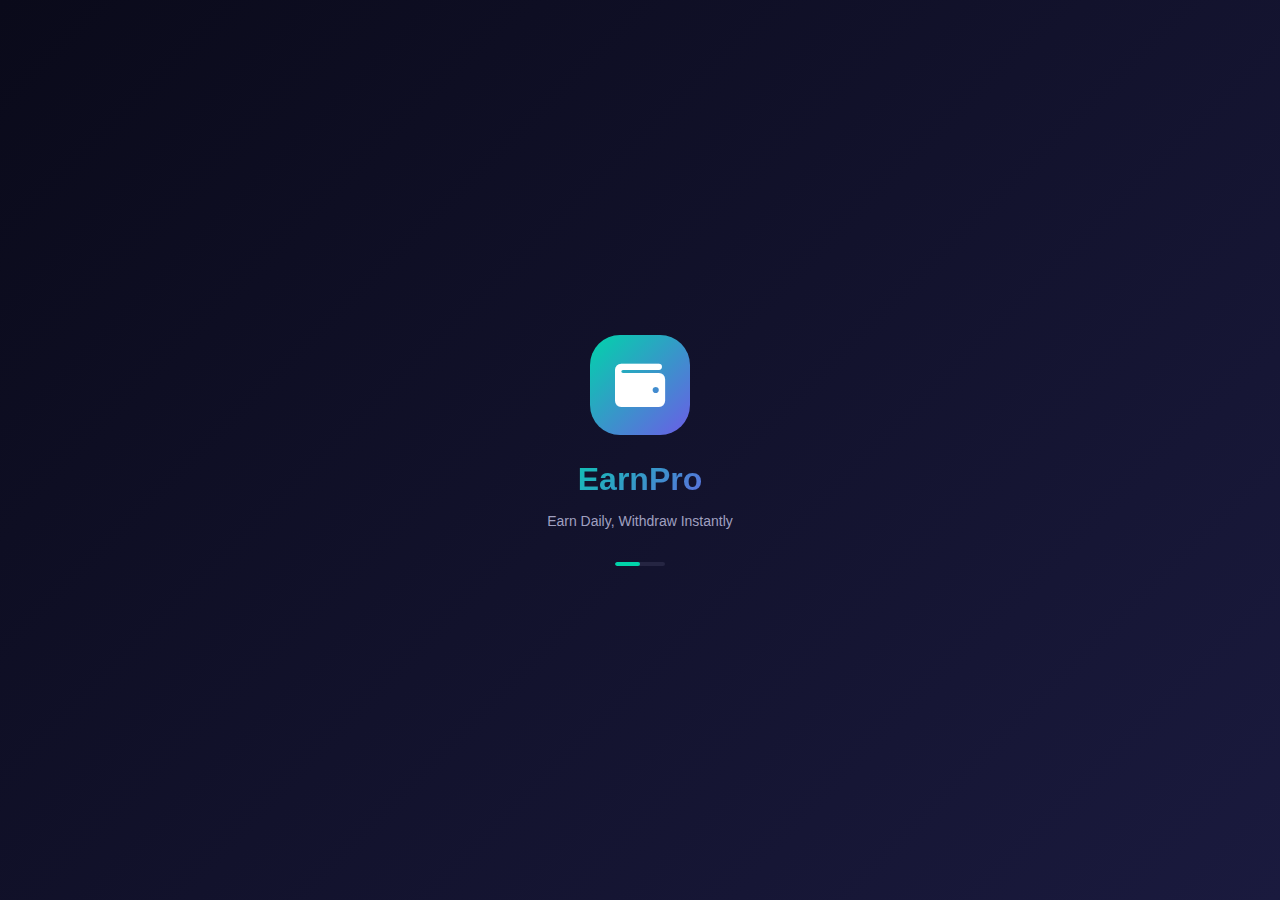
<file: index.html>
<!DOCTYPE html>
<html lang="hi">
<head>
    <meta charset="UTF-8">
    <meta name="viewport" content="width=device-width, initial-scale=1.0, maximum-scale=1.0, user-scalable=no">
    <title>EarnPro - Daily Earning App</title>
    <link rel="stylesheet" href="styles.css">
    <link href="https://cdnjs.cloudflare.com/ajax/libs/font-awesome/6.4.0/css/all.min.css" rel="stylesheet">
    <link rel="manifest" href="manifest.json">
    <meta name="theme-color" content="#1a1a2e">
    <meta name="description" content="EarnPro - Complete earning platform with tasks, surveys, referrals and instant payouts">
</head>
<body>
    <!-- Splash Screen -->
    <div id="splash-screen" class="splash-screen">
        <div class="splash-content">
            <div class="splash-logo">
                <i class="fas fa-wallet"></i>
            </div>
            <h1 class="splash-title">EarnPro</h1>
            <p class="splash-tagline">Earn Daily, Withdraw Instantly</p>
            <div class="splash-loader"></div>
        </div>
    </div>

    <!-- Auth Screen -->
    <div id="auth-screen" class="screen" style="display: none;">
        <div class="auth-container">
            <div class="auth-header">
                <div class="auth-logo">
                    <i class="fas fa-wallet"></i>
                </div>
                <h1>EarnPro</h1>
                <p>Welcome! Start earning today</p>
            </div>

            <!-- Login Form -->
            <div id="login-form" class="auth-form">
                <h2>Login</h2>
                <div class="input-group">
                    <i class="fas fa-phone"></i>
                    <input type="tel" id="login-phone" placeholder="Mobile Number" maxlength="10">
                </div>
                <div class="input-group">
                    <i class="fas fa-lock"></i>
                    <input type="password" id="login-password" placeholder="Password">
                </div>
                <button class="btn-primary" onclick="handleLogin()">
                    <i class="fas fa-sign-in-alt"></i> Login
                </button>
                <p class="auth-switch">New user? <span onclick="showSignup()">Create Account</span></p>
                <p class="forgot-password" onclick="showForgotPassword()">Forgot Password?</p>
            </div>

            <!-- Signup Form -->
            <div id="signup-form" class="auth-form" style="display: none;">
                <h2>Create Account</h2>
                <div class="input-group">
                    <i class="fas fa-user"></i>
                    <input type="text" id="signup-name" placeholder="Full Name">
                </div>
                <div class="input-group">
                    <i class="fas fa-phone"></i>
                    <input type="tel" id="signup-phone" placeholder="Mobile Number" maxlength="10">
                </div>
                <div class="input-group">
                    <i class="fas fa-envelope"></i>
                    <input type="email" id="signup-email" placeholder="Email Address">
                </div>
                <div class="input-group">
                    <i class="fas fa-lock"></i>
                    <input type="password" id="signup-password" placeholder="Create Password">
                </div>
                <div class="input-group">
                    <i class="fas fa-gift"></i>
                    <input type="text" id="referral-code" placeholder="Referral Code (Optional)">
                </div>
                <button class="btn-primary" onclick="handleSignup()">
                    <i class="fas fa-user-plus"></i> Create Account
                </button>
                <p class="auth-switch">Already have account? <span onclick="showLogin()">Login</span></p>
            </div>

            <!-- OTP Verification -->
            <div id="otp-form" class="auth-form" style="display: none;">
                <h2>Verify OTP</h2>
                <p class="otp-info">OTP sent to <span id="otp-phone"></span></p>
                <div class="otp-inputs">
                    <input type="tel" maxlength="1" class="otp-box" onkeyup="moveToNext(this, 1)">
                    <input type="tel" maxlength="1" class="otp-box" onkeyup="moveToNext(this, 2)">
                    <input type="tel" maxlength="1" class="otp-box" onkeyup="moveToNext(this, 3)">
                    <input type="tel" maxlength="1" class="otp-box" onkeyup="moveToNext(this, 4)">
                    <input type="tel" maxlength="1" class="otp-box" onkeyup="moveToNext(this, 5)">
                    <input type="tel" maxlength="1" class="otp-box" onkeyup="moveToNext(this, 6)">
                </div>
                <button class="btn-primary" onclick="verifyOTP()">
                    <i class="fas fa-check-circle"></i> Verify
                </button>
                <p class="resend-otp">Didn't receive? <span id="resend-timer">Resend in 30s</span></p>
            </div>
        </div>
    </div>

    <!-- Main App -->
    <div id="main-app" class="screen" style="display: none;">
        <!-- Top Header -->
        <header class="app-header">
            <div class="header-left">
                <div class="user-avatar" onclick="showProfile()">
                    <i class="fas fa-user"></i>
                </div>
                <div class="user-info">
                    <span class="greeting">Namaste!</span>
                    <span class="user-name" id="header-username">User</span>
                </div>
            </div>
            <div class="header-right">
                <div class="notification-btn" onclick="showNotifications()">
                    <i class="fas fa-bell"></i>
                    <span class="notif-badge" id="notif-count">3</span>
                </div>
                <div class="language-btn" onclick="showLanguageModal()">
                    <i class="fas fa-globe"></i>
                </div>
            </div>
        </header>

        <!-- Wallet Card -->
        <div class="wallet-card">
            <div class="wallet-header">
                <span class="wallet-label">Total Earnings</span>
                <i class="fas fa-eye" id="balance-toggle" onclick="toggleBalance()"></i>
            </div>
            <div class="wallet-balance">
                <span class="currency">₹</span>
                <span class="amount" id="total-balance">0.00</span>
            </div>
            <div class="wallet-stats">
                <div class="stat-item">
                    <span class="stat-value" id="today-earning">₹0</span>
                    <span class="stat-label">Today</span>
                </div>
                <div class="stat-item">
                    <span class="stat-value" id="pending-amount">₹0</span>
                    <span class="stat-label">Pending</span>
                </div>
                <div class="stat-item">
                    <span class="stat-value" id="withdrawn-amount">₹0</span>
                    <span class="stat-label">Withdrawn</span>
                </div>
            </div>
            <div class="wallet-actions">
                <button class="wallet-btn withdraw" onclick="showWithdraw()">
                    <i class="fas fa-arrow-up"></i> Withdraw
                </button>
                <button class="wallet-btn history" onclick="showHistory()">
                    <i class="fas fa-history"></i> History
                </button>
            </div>
        </div>

        <!-- Daily Bonus Section -->
        <div class="daily-bonus-card" onclick="claimDailyBonus()">
            <div class="bonus-icon">
                <i class="fas fa-gift"></i>
            </div>
            <div class="bonus-info">
                <span class="bonus-title">Daily Bonus</span>
                <span class="bonus-desc">Claim your daily reward!</span>
            </div>
            <div class="bonus-amount">
                <span id="daily-bonus-amount">₹5</span>
                <i class="fas fa-chevron-right"></i>
            </div>
        </div>

        <!-- Streak Section -->
        <div class="streak-section">
            <div class="streak-header">
                <h3><i class="fas fa-fire"></i> Daily Streak</h3>
                <span class="streak-count" id="streak-days">0 Days</span>
            </div>
            <div class="streak-progress">
                <div class="streak-day" data-day="1"><span>1</span></div>
                <div class="streak-day" data-day="2"><span>2</span></div>
                <div class="streak-day" data-day="3"><span>3</span></div>
                <div class="streak-day" data-day="4"><span>4</span></div>
                <div class="streak-day" data-day="5"><span>5</span></div>
                <div class="streak-day" data-day="6"><span>6</span></div>
                <div class="streak-day special" data-day="7"><span>7</span><i class="fas fa-crown"></i></div>
            </div>
        </div>

        <!-- Quick Earning Options -->
        <div class="quick-earn-section">
            <h3 class="section-title">Quick Earn</h3>
            <div class="quick-earn-grid">
                <div class="quick-earn-item" onclick="showTasks()">
                    <div class="earn-icon tasks"><i class="fas fa-tasks"></i></div>
                    <span class="earn-name">Tasks</span>
                    <span class="earn-reward">₹2-50</span>
                </div>
                <div class="quick-earn-item" onclick="showSurveys()">
                    <div class="earn-icon surveys"><i class="fas fa-poll"></i></div>
                    <span class="earn-name">Surveys</span>
                    <span class="earn-reward">₹5-100</span>
                </div>
                <div class="quick-earn-item" onclick="showAds()">
                    <div class="earn-icon ads"><i class="fas fa-play-circle"></i></div>
                    <span class="earn-name">Watch Ads</span>
                    <span class="earn-reward">₹0.50</span>
                </div>
                <div class="quick-earn-item" onclick="showReferral()">
                    <div class="earn-icon referral"><i class="fas fa-user-plus"></i></div>
                    <span class="earn-name">Refer</span>
                    <span class="earn-reward">₹25</span>
                </div>
                <div class="quick-earn-item" onclick="showSpin()">
                    <div class="earn-icon spin"><i class="fas fa-dharmachakra"></i></div>
                    <span class="earn-name">Lucky Spin</span>
                    <span class="earn-reward">₹1-500</span>
                </div>
                <div class="quick-earn-item" onclick="showScratch()">
                    <div class="earn-icon scratch"><i class="fas fa-ticket-alt"></i></div>
                    <span class="earn-name">Scratch</span>
                    <span class="earn-reward">₹1-100</span>
                </div>
                <div class="quick-earn-item" onclick="showGames()">
                    <div class="earn-icon games"><i class="fas fa-gamepad"></i></div>
                    <span class="earn-name">Games</span>
                    <span class="earn-reward">₹5-200</span>
                </div>
                <div class="quick-earn-item" onclick="showContent()">
                    <div class="earn-icon content"><i class="fas fa-video"></i></div>
                    <span class="earn-name">Content</span>
                    <span class="earn-reward">₹10-500</span>
                </div>
            </div>
        </div>

        <!-- Featured Tasks -->
        <div class="featured-section">
            <div class="section-header">
                <h3 class="section-title">Featured Tasks</h3>
                <span class="see-all" onclick="showTasks()">See All</span>
            </div>
            <div class="task-list" id="featured-tasks">
                <!-- Tasks will be loaded dynamically -->
            </div>
        </div>

        <!-- Leaderboard Preview -->
        <div class="leaderboard-preview" onclick="showLeaderboard()">
            <div class="lb-header">
                <h3><i class="fas fa-trophy"></i> Top Earners</h3>
                <span class="lb-rank">Your Rank: #<span id="user-rank">--</span></span>
            </div>
            <div class="lb-list" id="top-earners">
                <!-- Top earners will be loaded -->
            </div>
        </div>

        <!-- Bottom Navigation -->
        <nav class="bottom-nav">
            <div class="nav-item active" onclick="showHome()">
                <i class="fas fa-home"></i>
                <span>Home</span>
            </div>
            <div class="nav-item" onclick="showEarn()">
                <i class="fas fa-coins"></i>
                <span>Earn</span>
            </div>
            <div class="nav-item" onclick="showReferral()">
                <i class="fas fa-users"></i>
                <span>Refer</span>
            </div>
            <div class="nav-item" onclick="showWallet()">
                <i class="fas fa-wallet"></i>
                <span>Wallet</span>
            </div>
            <div class="nav-item" onclick="showProfile()">
                <i class="fas fa-user"></i>
                <span>Profile</span>
            </div>
        </nav>
    </div>

    <!-- Modals and Overlays -->

    <!-- Tasks Modal -->
    <div id="tasks-modal" class="modal">
        <div class="modal-header">
            <button class="back-btn" onclick="closeModal('tasks-modal')">
                <i class="fas fa-arrow-left"></i>
            </button>
            <h2>Complete Tasks</h2>
            <div class="header-action"></div>
        </div>
        <div class="modal-content">
            <div class="task-categories">
                <button class="cat-btn active" data-cat="all">All</button>
                <button class="cat-btn" data-cat="app">App Install</button>
                <button class="cat-btn" data-cat="signup">Sign Up</button>
                <button class="cat-btn" data-cat="social">Social</button>
                <button class="cat-btn" data-cat="youtube">YouTube</button>
            </div>
            <div class="tasks-container" id="all-tasks">
                <!-- Tasks loaded dynamically -->
            </div>
        </div>
    </div>

    <!-- Surveys Modal -->
    <div id="surveys-modal" class="modal">
        <div class="modal-header">
            <button class="back-btn" onclick="closeModal('surveys-modal')">
                <i class="fas fa-arrow-left"></i>
            </button>
            <h2>Surveys</h2>
            <div class="header-action"></div>
        </div>
        <div class="modal-content">
            <div class="surveys-info">
                <i class="fas fa-info-circle"></i>
                <p>Complete surveys honestly to earn rewards. Fake answers may lead to account suspension.</p>
            </div>
            <div class="surveys-container" id="all-surveys">
                <!-- Surveys loaded dynamically -->
            </div>
        </div>
    </div>

    <!-- Watch Ads Modal -->
    <div id="ads-modal" class="modal">
        <div class="modal-header">
            <button class="back-btn" onclick="closeModal('ads-modal')">
                <i class="fas fa-arrow-left"></i>
            </button>
            <h2>Watch & Earn</h2>
            <div class="header-action"></div>
        </div>
        <div class="modal-content">
            <div class="ads-stats">
                <div class="ad-stat">
                    <span class="ad-stat-value" id="ads-watched">0</span>
                    <span class="ad-stat-label">Watched Today</span>
                </div>
                <div class="ad-stat">
                    <span class="ad-stat-value" id="ads-remaining">20</span>
                    <span class="ad-stat-label">Remaining</span>
                </div>
                <div class="ad-stat">
                    <span class="ad-stat-value" id="ads-earned">₹0</span>
                    <span class="ad-stat-label">Earned</span>
                </div>
            </div>
            <div class="watch-ad-btn" onclick="watchAd()">
                <i class="fas fa-play"></i>
                <span>Watch Ad</span>
                <span class="ad-reward">+₹0.50</span>
            </div>
            <p class="ads-note">Each ad is 15-30 seconds. Daily limit: 20 ads</p>
        </div>
    </div>

    <!-- Referral Modal -->
    <div id="referral-modal" class="modal">
        <div class="modal-header">
            <button class="back-btn" onclick="closeModal('referral-modal')">
                <i class="fas fa-arrow-left"></i>
            </button>
            <h2>Refer & Earn</h2>
            <div class="header-action"></div>
        </div>
        <div class="modal-content">
            <div class="referral-banner">
                <img src="data:image/svg+xml,%3Csvg xmlns='http://www.w3.org/2000/svg' viewBox='0 0 400 200'%3E%3Crect fill='%231a1a2e' width='400' height='200'/%3E%3Ctext x='200' y='100' text-anchor='middle' fill='%2300d4aa' font-size='24'%3ERefer Friends%3C/text%3E%3C/svg%3E" alt="Refer">
                <div class="referral-reward">
                    <span class="reward-amount">₹25</span>
                    <span class="reward-text">Per Referral</span>
                </div>
            </div>
            <div class="referral-code-box">
                <span class="label">Your Referral Code</span>
                <div class="code-display">
                    <span id="my-referral-code">EARN123</span>
                    <button onclick="copyReferralCode()"><i class="fas fa-copy"></i></button>
                </div>
            </div>
            <div class="share-buttons">
                <button class="share-btn whatsapp" onclick="shareWhatsApp()">
                    <i class="fab fa-whatsapp"></i> WhatsApp
                </button>
                <button class="share-btn telegram" onclick="shareTelegram()">
                    <i class="fab fa-telegram"></i> Telegram
                </button>
                <button class="share-btn more" onclick="shareMore()">
                    <i class="fas fa-share-alt"></i> More
                </button>
            </div>
            <div class="referral-stats">
                <div class="ref-stat">
                    <span class="ref-value" id="total-referrals">0</span>
                    <span class="ref-label">Total Referrals</span>
                </div>
                <div class="ref-stat">
                    <span class="ref-value" id="active-referrals">0</span>
                    <span class="ref-label">Active</span>
                </div>
                <div class="ref-stat">
                    <span class="ref-value" id="referral-earnings">₹0</span>
                    <span class="ref-label">Earned</span>
                </div>
            </div>
            <div class="referral-list">
                <h3>Your Referrals</h3>
                <div id="my-referrals">
                    <!-- Referral list -->
                </div>
            </div>
        </div>
    </div>

    <!-- Withdraw Modal -->
    <div id="withdraw-modal" class="modal">
        <div class="modal-header">
            <button class="back-btn" onclick="closeModal('withdraw-modal')">
                <i class="fas fa-arrow-left"></i>
            </button>
            <h2>Withdraw</h2>
            <div class="header-action"></div>
        </div>
        <div class="modal-content">
            <div class="withdraw-balance">
                <span class="wb-label">Available Balance</span>
                <span class="wb-amount">₹<span id="withdrawable-balance">0.00</span></span>
            </div>
            <div class="min-withdraw-note">
                <i class="fas fa-info-circle"></i>
                Minimum withdrawal: ₹<span id="min-withdraw">50</span>
            </div>
            <div class="payment-methods">
                <h3>Select Payment Method</h3>
                <div class="payment-option" data-method="upi" onclick="selectPayment('upi')">
                    <div class="payment-icon"><i class="fas fa-mobile-alt"></i></div>
                    <div class="payment-info">
                        <span class="payment-name">UPI</span>
                        <span class="payment-desc">Instant transfer</span>
                    </div>
                    <i class="fas fa-check-circle"></i>
                </div>
                <div class="payment-option" data-method="paytm" onclick="selectPayment('paytm')">
                    <div class="payment-icon"><i class="fas fa-wallet"></i></div>
                    <div class="payment-info">
                        <span class="payment-name">Paytm</span>
                        <span class="payment-desc">Within 24 hours</span>
                    </div>
                    <i class="fas fa-check-circle"></i>
                </div>
                <div class="payment-option" data-method="bank" onclick="selectPayment('bank')">
                    <div class="payment-icon"><i class="fas fa-university"></i></div>
                    <div class="payment-info">
                        <span class="payment-name">Bank Transfer</span>
                        <span class="payment-desc">1-3 business days</span>
                    </div>
                    <i class="fas fa-check-circle"></i>
                </div>
            </div>
            <div class="withdraw-form" id="withdraw-form" style="display: none;">
                <div class="input-group">
                    <i class="fas fa-rupee-sign"></i>
                    <input type="number" id="withdraw-amount" placeholder="Enter Amount">
                </div>
                <div id="upi-fields" class="payment-fields" style="display: none;">
                    <div class="input-group">
                        <i class="fas fa-at"></i>
                        <input type="text" id="upi-id" placeholder="UPI ID (example@upi)">
                    </div>
                </div>
                <div id="paytm-fields" class="payment-fields" style="display: none;">
                    <div class="input-group">
                        <i class="fas fa-phone"></i>
                        <input type="tel" id="paytm-number" placeholder="Paytm Number" maxlength="10">
                    </div>
                </div>
                <div id="bank-fields" class="payment-fields" style="display: none;">
                    <div class="input-group">
                        <i class="fas fa-user"></i>
                        <input type="text" id="account-holder" placeholder="Account Holder Name">
                    </div>
                    <div class="input-group">
                        <i class="fas fa-credit-card"></i>
                        <input type="text" id="account-number" placeholder="Account Number">
                    </div>
                    <div class="input-group">
                        <i class="fas fa-code"></i>
                        <input type="text" id="ifsc-code" placeholder="IFSC Code">
                    </div>
                </div>
                <button class="btn-primary" onclick="processWithdraw()">
                    <i class="fas fa-paper-plane"></i> Request Withdrawal
                </button>
            </div>
        </div>
    </div>

    <!-- Profile Modal -->
    <div id="profile-modal" class="modal">
        <div class="modal-header">
            <button class="back-btn" onclick="closeModal('profile-modal')">
                <i class="fas fa-arrow-left"></i>
            </button>
            <h2>Profile</h2>
            <div class="header-action">
                <button onclick="editProfile()"><i class="fas fa-edit"></i></button>
            </div>
        </div>
        <div class="modal-content">
            <div class="profile-header">
                <div class="profile-avatar">
                    <i class="fas fa-user"></i>
                    <div class="avatar-edit" onclick="changeAvatar()">
                        <i class="fas fa-camera"></i>
                    </div>
                </div>
                <h3 id="profile-name">User Name</h3>
                <p id="profile-phone">+91 XXXXXXXXXX</p>
                <div class="profile-level">
                    <i class="fas fa-star"></i>
                    <span>Level <span id="user-level">1</span></span>
                </div>
            </div>
            <div class="profile-stats">
                <div class="p-stat">
                    <span class="p-value" id="total-earned">₹0</span>
                    <span class="p-label">Total Earned</span>
                </div>
                <div class="p-stat">
                    <span class="p-value" id="tasks-completed">0</span>
                    <span class="p-label">Tasks Done</span>
                </div>
                <div class="p-stat">
                    <span class="p-value" id="member-days">0</span>
                    <span class="p-label">Days</span>
                </div>
            </div>
            <div class="profile-menu">
                <div class="menu-item" onclick="showKYC()">
                    <i class="fas fa-id-card"></i>
                    <span>KYC Verification</span>
                    <span class="kyc-status" id="kyc-status">Pending</span>
                    <i class="fas fa-chevron-right"></i>
                </div>
                <div class="menu-item" onclick="showHistory()">
                    <i class="fas fa-history"></i>
                    <span>Transaction History</span>
                    <i class="fas fa-chevron-right"></i>
                </div>
                <div class="menu-item" onclick="showPaymentMethods()">
                    <i class="fas fa-credit-card"></i>
                    <span>Payment Methods</span>
                    <i class="fas fa-chevron-right"></i>
                </div>
                <div class="menu-item" onclick="showSettings()">
                    <i class="fas fa-cog"></i>
                    <span>Settings</span>
                    <i class="fas fa-chevron-right"></i>
                </div>
                <div class="menu-item" onclick="showSupport()">
                    <i class="fas fa-headset"></i>
                    <span>Help & Support</span>
                    <i class="fas fa-chevron-right"></i>
                </div>
                <div class="menu-item" onclick="showAbout()">
                    <i class="fas fa-info-circle"></i>
                    <span>About App</span>
                    <i class="fas fa-chevron-right"></i>
                </div>
                <div class="menu-item logout" onclick="handleLogout()">
                    <i class="fas fa-sign-out-alt"></i>
                    <span>Logout</span>
                    <i class="fas fa-chevron-right"></i>
                </div>
            </div>
        </div>
    </div>

    <!-- KYC Modal -->
    <div id="kyc-modal" class="modal">
        <div class="modal-header">
            <button class="back-btn" onclick="closeModal('kyc-modal')">
                <i class="fas fa-arrow-left"></i>
            </button>
            <h2>KYC Verification</h2>
            <div class="header-action"></div>
        </div>
        <div class="modal-content">
            <div class="kyc-info">
                <i class="fas fa-shield-alt"></i>
                <h3>Why KYC?</h3>
                <p>KYC helps us verify your identity and protect your earnings. Complete KYC to unlock higher withdrawal limits.</p>
            </div>
            <div class="kyc-form">
                <div class="input-group">
                    <i class="fas fa-id-card"></i>
                    <input type="text" id="aadhar-number" placeholder="Aadhar Number" maxlength="12">
                </div>
                <div class="input-group">
                    <i class="fas fa-credit-card"></i>
                    <input type="text" id="pan-number" placeholder="PAN Number" maxlength="10">
                </div>
                <div class="upload-section">
                    <h4>Upload Documents</h4>
                    <div class="upload-box" onclick="uploadDocument('aadhar-front')">
                        <i class="fas fa-cloud-upload-alt"></i>
                        <span>Aadhar Front</span>
                    </div>
                    <div class="upload-box" onclick="uploadDocument('aadhar-back')">
                        <i class="fas fa-cloud-upload-alt"></i>
                        <span>Aadhar Back</span>
                    </div>
                    <div class="upload-box" onclick="uploadDocument('pan')">
                        <i class="fas fa-cloud-upload-alt"></i>
                        <span>PAN Card</span>
                    </div>
                    <div class="upload-box" onclick="uploadDocument('selfie')">
                        <i class="fas fa-camera"></i>
                        <span>Selfie</span>
                    </div>
                </div>
                <button class="btn-primary" onclick="submitKYC()">
                    <i class="fas fa-paper-plane"></i> Submit for Verification
                </button>
            </div>
        </div>
    </div>

    <!-- Support Modal -->
    <div id="support-modal" class="modal">
        <div class="modal-header">
            <button class="back-btn" onclick="closeModal('support-modal')">
                <i class="fas fa-arrow-left"></i>
            </button>
            <h2>Help & Support</h2>
            <div class="header-action"></div>
        </div>
        <div class="modal-content">
            <div class="support-options">
                <div class="support-card" onclick="openChat()">
                    <i class="fas fa-comments"></i>
                    <h4>Live Chat</h4>
                    <p>24x7 Support</p>
                </div>
                <div class="support-card" onclick="openEmail()">
                    <i class="fas fa-envelope"></i>
                    <h4>Email Us</h4>
                    <p>support@earnpro.com</p>
                </div>
                <div class="support-card" onclick="openWhatsApp()">
                    <i class="fab fa-whatsapp"></i>
                    <h4>WhatsApp</h4>
                    <p>Quick Response</p>
                </div>
            </div>
            <div class="faq-section">
                <h3>Frequently Asked Questions</h3>
                <div class="faq-list" id="faq-list">
                    <!-- FAQs loaded dynamically -->
                </div>
            </div>
            <div class="ticket-section">
                <h3>Raise a Ticket</h3>
                <div class="input-group">
                    <i class="fas fa-tag"></i>
                    <select id="ticket-category">
                        <option value="">Select Category</option>
                        <option value="withdrawal">Withdrawal Issue</option>
                        <option value="task">Task Not Credited</option>
                        <option value="account">Account Issue</option>
                        <option value="other">Other</option>
                    </select>
                </div>
                <div class="input-group">
                    <i class="fas fa-pen"></i>
                    <textarea id="ticket-message" placeholder="Describe your issue..."></textarea>
                </div>
                <button class="btn-primary" onclick="submitTicket()">
                    <i class="fas fa-paper-plane"></i> Submit Ticket
                </button>
            </div>
        </div>
    </div>

    <!-- Lucky Spin Modal -->
    <div id="spin-modal" class="modal">
        <div class="modal-header">
            <button class="back-btn" onclick="closeModal('spin-modal')">
                <i class="fas fa-arrow-left"></i>
            </button>
            <h2>Lucky Spin</h2>
            <div class="header-action">
                <span class="spin-count">Spins: <span id="available-spins">1</span></span>
            </div>
        </div>
        <div class="modal-content spin-content">
            <div class="spin-wheel-container">
                <div class="spin-wheel" id="spin-wheel">
                    <div class="wheel-section" data-prize="1">₹1</div>
                    <div class="wheel-section" data-prize="2">₹2</div>
                    <div class="wheel-section" data-prize="5">₹5</div>
                    <div class="wheel-section" data-prize="10">₹10</div>
                    <div class="wheel-section" data-prize="20">₹20</div>
                    <div class="wheel-section" data-prize="50">₹50</div>
                    <div class="wheel-section" data-prize="100">₹100</div>
                    <div class="wheel-section" data-prize="500">₹500</div>
                </div>
                <div class="wheel-pointer"><i class="fas fa-caret-down"></i></div>
            </div>
            <button class="spin-btn" id="spin-btn" onclick="spinWheel()">
                <i class="fas fa-dharmachakra"></i> SPIN NOW
            </button>
            <p class="spin-note">Watch an ad to get extra spin!</p>
            <button class="extra-spin-btn" onclick="getExtraSpin()">
                <i class="fas fa-play"></i> Watch Ad for +1 Spin
            </button>
        </div>
    </div>

    <!-- Scratch Card Modal -->
    <div id="scratch-modal" class="modal">
        <div class="modal-header">
            <button class="back-btn" onclick="closeModal('scratch-modal')">
                <i class="fas fa-arrow-left"></i>
            </button>
            <h2>Scratch & Win</h2>
            <div class="header-action">
                <span class="scratch-count">Cards: <span id="available-scratches">3</span></span>
            </div>
        </div>
        <div class="modal-content">
            <div class="scratch-cards-grid" id="scratch-cards">
                <!-- Scratch cards loaded dynamically -->
            </div>
        </div>
    </div>

    <!-- Transaction History Modal -->
    <div id="history-modal" class="modal">
        <div class="modal-header">
            <button class="back-btn" onclick="closeModal('history-modal')">
                <i class="fas fa-arrow-left"></i>
            </button>
            <h2>Transaction History</h2>
            <div class="header-action">
                <button onclick="filterHistory()"><i class="fas fa-filter"></i></button>
            </div>
        </div>
        <div class="modal-content">
            <div class="history-tabs">
                <button class="hist-tab active" data-type="all">All</button>
                <button class="hist-tab" data-type="earning">Earnings</button>
                <button class="hist-tab" data-type="withdraw">Withdrawals</button>
            </div>
            <div class="history-list" id="transaction-history">
                <!-- Transactions loaded dynamically -->
            </div>
        </div>
    </div>

    <!-- Leaderboard Modal -->
    <div id="leaderboard-modal" class="modal">
        <div class="modal-header">
            <button class="back-btn" onclick="closeModal('leaderboard-modal')">
                <i class="fas fa-arrow-left"></i>
            </button>
            <h2>Leaderboard</h2>
            <div class="header-action"></div>
        </div>
        <div class="modal-content">
            <div class="lb-tabs">
                <button class="lb-tab active" data-period="daily">Today</button>
                <button class="lb-tab" data-period="weekly">This Week</button>
                <button class="lb-tab" data-period="monthly">This Month</button>
            </div>
            <div class="lb-podium">
                <div class="podium-item second">
                    <div class="podium-avatar">2</div>
                    <span class="podium-name" id="lb-2-name">--</span>
                    <span class="podium-amount" id="lb-2-amount">₹0</span>
                </div>
                <div class="podium-item first">
                    <i class="fas fa-crown"></i>
                    <div class="podium-avatar">1</div>
                    <span class="podium-name" id="lb-1-name">--</span>
                    <span class="podium-amount" id="lb-1-amount">₹0</span>
                </div>
                <div class="podium-item third">
                    <div class="podium-avatar">3</div>
                    <span class="podium-name" id="lb-3-name">--</span>
                    <span class="podium-amount" id="lb-3-amount">₹0</span>
                </div>
            </div>
            <div class="lb-full-list" id="leaderboard-list">
                <!-- Full leaderboard -->
            </div>
        </div>
    </div>

    <!-- Notifications Modal -->
    <div id="notifications-modal" class="modal">
        <div class="modal-header">
            <button class="back-btn" onclick="closeModal('notifications-modal')">
                <i class="fas fa-arrow-left"></i>
            </button>
            <h2>Notifications</h2>
            <div class="header-action">
                <button onclick="markAllRead()"><i class="fas fa-check-double"></i></button>
            </div>
        </div>
        <div class="modal-content">
            <div class="notifications-list" id="notifications-list">
                <!-- Notifications loaded dynamically -->
            </div>
        </div>
    </div>

    <!-- Settings Modal -->
    <div id="settings-modal" class="modal">
        <div class="modal-header">
            <button class="back-btn" onclick="closeModal('settings-modal')">
                <i class="fas fa-arrow-left"></i>
            </button>
            <h2>Settings</h2>
            <div class="header-action"></div>
        </div>
        <div class="modal-content">
            <div class="settings-group">
                <h4>Notifications</h4>
                <div class="setting-item">
                    <div class="setting-info">
                        <span>Push Notifications</span>
                        <p>Receive task and earning alerts</p>
                    </div>
                    <label class="switch">
                        <input type="checkbox" id="push-notif" checked>
                        <span class="slider"></span>
                    </label>
                </div>
                <div class="setting-item">
                    <div class="setting-info">
                        <span>Email Notifications</span>
                        <p>Get updates via email</p>
                    </div>
                    <label class="switch">
                        <input type="checkbox" id="email-notif">
                        <span class="slider"></span>
                    </label>
                </div>
            </div>
            <div class="settings-group">
                <h4>Security</h4>
                <div class="setting-item" onclick="changePassword()">
                    <div class="setting-info">
                        <span>Change Password</span>
                        <p>Update your password</p>
                    </div>
                    <i class="fas fa-chevron-right"></i>
                </div>
                <div class="setting-item" onclick="setup2FA()">
                    <div class="setting-info">
                        <span>Two-Factor Auth</span>
                        <p>Add extra security</p>
                    </div>
                    <i class="fas fa-chevron-right"></i>
                </div>
            </div>
            <div class="settings-group">
                <h4>App</h4>
                <div class="setting-item">
                    <div class="setting-info">
                        <span>Language</span>
                        <p id="current-lang">Hindi</p>
                    </div>
                    <i class="fas fa-chevron-right" onclick="showLanguageModal()"></i>
                </div>
                <div class="setting-item">
                    <div class="setting-info">
                        <span>Dark Mode</span>
                        <p>Enable dark theme</p>
                    </div>
                    <label class="switch">
                        <input type="checkbox" id="dark-mode" checked>
                        <span class="slider"></span>
                    </label>
                </div>
            </div>
            <div class="settings-group">
                <h4>Account</h4>
                <div class="setting-item danger" onclick="deleteAccount()">
                    <div class="setting-info">
                        <span>Delete Account</span>
                        <p>Permanently delete your account</p>
                    </div>
                    <i class="fas fa-chevron-right"></i>
                </div>
            </div>
        </div>
    </div>

    <!-- Language Modal -->
    <div id="language-modal" class="mini-modal">
        <div class="mini-modal-content">
            <h3>Select Language</h3>
            <div class="language-options">
                <div class="lang-option active" data-lang="hi" onclick="setLanguage('hi')">
                    <span>हिंदी</span>
                    <i class="fas fa-check"></i>
                </div>
                <div class="lang-option" data-lang="en" onclick="setLanguage('en')">
                    <span>English</span>
                    <i class="fas fa-check"></i>
                </div>
                <div class="lang-option" data-lang="ta" onclick="setLanguage('ta')">
                    <span>தமிழ்</span>
                    <i class="fas fa-check"></i>
                </div>
                <div class="lang-option" data-lang="te" onclick="setLanguage('te')">
                    <span>తెలుగు</span>
                    <i class="fas fa-check"></i>
                </div>
                <div class="lang-option" data-lang="bn" onclick="setLanguage('bn')">
                    <span>বাংলা</span>
                    <i class="fas fa-check"></i>
                </div>
                <div class="lang-option" data-lang="mr" onclick="setLanguage('mr')">
                    <span>मराठी</span>
                    <i class="fas fa-check"></i>
                </div>
            </div>
            <button class="btn-secondary" onclick="closeLanguageModal()">Close</button>
        </div>
    </div>

    <!-- Toast Notification -->
    <div id="toast" class="toast">
        <i class="toast-icon fas fa-check-circle"></i>
        <span class="toast-message">Success!</span>
    </div>

    <!-- Loading Overlay -->
    <div id="loading-overlay" class="loading-overlay" style="display: none;">
        <div class="loader"></div>
    </div>

    <!-- Scripts -->
    <script type="module" src="app.js"></script>
</body>
</html>
</file>
<file: styles.css>
/* ========================================
   EarnPro - Complete Earning App Styles
   Mobile-First, Lightweight Design
======================================== */

/* CSS Variables */
:root {
    --primary: #00d4aa;
    --primary-dark: #00b894;
    --secondary: #6c5ce7;
    --accent: #fd79a8;
    --success: #00b894;
    --warning: #fdcb6e;
    --danger: #d63031;
    --info: #0984e3;

    --bg-dark: #0a0a1a;
    --bg-card: #1a1a2e;
    --bg-input: #252542;
    --bg-modal: #12122a;

    --text-primary: #ffffff;
    --text-secondary: #a0a0c0;
    --text-muted: #6c6c8a;

    --border-color: rgba(255, 255, 255, 0.1);
    --shadow: 0 10px 40px rgba(0, 0, 0, 0.3);

    --radius-sm: 8px;
    --radius-md: 12px;
    --radius-lg: 20px;
    --radius-xl: 30px;

    --transition: all 0.3s ease;
}

/* Reset & Base */
* {
    margin: 0;
    padding: 0;
    box-sizing: border-box;
    -webkit-tap-highlight-color: transparent;
}

html {
    font-size: 16px;
    scroll-behavior: smooth;
}

body {
    font-family: -apple-system, BlinkMacSystemFont, 'Segoe UI', Roboto, Oxygen, Ubuntu, sans-serif;
    background: var(--bg-dark);
    color: var(--text-primary);
    line-height: 1.5;
    overflow-x: hidden;
    min-height: 100vh;
}

input, button, textarea, select {
    font-family: inherit;
    font-size: inherit;
}

button {
    cursor: pointer;
    border: none;
    outline: none;
}

a {
    text-decoration: none;
    color: inherit;
}

/* ========================================
   Splash Screen
======================================== */
.splash-screen {
    position: fixed;
    inset: 0;
    background: linear-gradient(135deg, var(--bg-dark) 0%, #1a1a3e 100%);
    display: flex;
    align-items: center;
    justify-content: center;
    z-index: 99999;
    transition: opacity 0.5s ease;
}

.splash-content {
    text-align: center;
}

.splash-logo {
    width: 100px;
    height: 100px;
    background: linear-gradient(135deg, var(--primary) 0%, var(--secondary) 100%);
    border-radius: 30px;
    display: flex;
    align-items: center;
    justify-content: center;
    margin: 0 auto 20px;
    animation: pulse 2s infinite;
}

.splash-logo i {
    font-size: 50px;
    color: white;
}

.splash-title {
    font-size: 32px;
    font-weight: 800;
    background: linear-gradient(135deg, var(--primary), var(--secondary));
    -webkit-background-clip: text;
    -webkit-text-fill-color: transparent;
    background-clip: text;
}

.splash-tagline {
    color: var(--text-secondary);
    margin-top: 8px;
    font-size: 14px;
}

.splash-loader {
    width: 50px;
    height: 4px;
    background: var(--bg-input);
    border-radius: 4px;
    margin: 30px auto 0;
    overflow: hidden;
}

.splash-loader::after {
    content: '';
    display: block;
    width: 50%;
    height: 100%;
    background: var(--primary);
    border-radius: 4px;
    animation: loading 1s infinite ease-in-out;
}

@keyframes loading {
    0% { transform: translateX(-100%); }
    100% { transform: translateX(200%); }
}

@keyframes pulse {
    0%, 100% { transform: scale(1); }
    50% { transform: scale(1.05); }
}

/* ========================================
   Auth Screen
======================================== */
.screen {
    min-height: 100vh;
}

.auth-container {
    min-height: 100vh;
    padding: 40px 20px;
    display: flex;
    flex-direction: column;
    justify-content: center;
}

.auth-header {
    text-align: center;
    margin-bottom: 40px;
}

.auth-logo {
    width: 80px;
    height: 80px;
    background: linear-gradient(135deg, var(--primary), var(--secondary));
    border-radius: 25px;
    display: flex;
    align-items: center;
    justify-content: center;
    margin: 0 auto 20px;
}

.auth-logo i {
    font-size: 40px;
    color: white;
}

.auth-header h1 {
    font-size: 28px;
    font-weight: 800;
}

.auth-header p {
    color: var(--text-secondary);
    margin-top: 5px;
}

.auth-form {
    background: var(--bg-card);
    padding: 30px 20px;
    border-radius: var(--radius-xl);
    border: 1px solid var(--border-color);
}

.auth-form h2 {
    font-size: 20px;
    margin-bottom: 25px;
    text-align: center;
}

.input-group {
    position: relative;
    margin-bottom: 15px;
}

.input-group i {
    position: absolute;
    left: 15px;
    top: 50%;
    transform: translateY(-50%);
    color: var(--text-muted);
    font-size: 16px;
}

.input-group input,
.input-group select,
.input-group textarea {
    width: 100%;
    padding: 15px 15px 15px 45px;
    background: var(--bg-input);
    border: 1px solid var(--border-color);
    border-radius: var(--radius-md);
    color: var(--text-primary);
    font-size: 15px;
    transition: var(--transition);
}

.input-group textarea {
    min-height: 100px;
    resize: vertical;
}

.input-group input:focus,
.input-group select:focus,
.input-group textarea:focus {
    border-color: var(--primary);
    outline: none;
}

.input-group input::placeholder {
    color: var(--text-muted);
}

.btn-primary {
    width: 100%;
    padding: 16px;
    background: linear-gradient(135deg, var(--primary), var(--primary-dark));
    color: white;
    font-size: 16px;
    font-weight: 700;
    border-radius: var(--radius-md);
    display: flex;
    align-items: center;
    justify-content: center;
    gap: 10px;
    transition: var(--transition);
    margin-top: 10px;
}

.btn-primary:active {
    transform: scale(0.98);
}

.btn-secondary {
    width: 100%;
    padding: 14px;
    background: var(--bg-input);
    color: var(--text-primary);
    font-size: 15px;
    font-weight: 600;
    border-radius: var(--radius-md);
    border: 1px solid var(--border-color);
    transition: var(--transition);
}

.auth-switch {
    text-align: center;
    margin-top: 20px;
    color: var(--text-secondary);
    font-size: 14px;
}

.auth-switch span {
    color: var(--primary);
    font-weight: 600;
    cursor: pointer;
}

.forgot-password {
    text-align: center;
    margin-top: 15px;
    color: var(--text-muted);
    font-size: 13px;
    cursor: pointer;
}

/* OTP Inputs */
.otp-info {
    text-align: center;
    color: var(--text-secondary);
    margin-bottom: 20px;
    font-size: 14px;
}

.otp-info span {
    color: var(--primary);
    font-weight: 600;
}

.otp-inputs {
    display: flex;
    gap: 10px;
    justify-content: center;
    margin-bottom: 25px;
}

.otp-box {
    width: 45px;
    height: 55px;
    background: var(--bg-input);
    border: 2px solid var(--border-color);
    border-radius: var(--radius-md);
    text-align: center;
    font-size: 22px;
    font-weight: 700;
    color: var(--text-primary);
    transition: var(--transition);
}

.otp-box:focus {
    border-color: var(--primary);
    outline: none;
}

.resend-otp {
    text-align: center;
    margin-top: 20px;
    color: var(--text-secondary);
    font-size: 13px;
}

.resend-otp span {
    color: var(--primary);
    cursor: pointer;
}

/* ========================================
   Main App - Header
======================================== */
#main-app {
    padding-bottom: 80px;
}

.app-header {
    display: flex;
    align-items: center;
    justify-content: space-between;
    padding: 15px 20px;
    background: var(--bg-card);
    border-bottom: 1px solid var(--border-color);
    position: sticky;
    top: 0;
    z-index: 100;
}

.header-left {
    display: flex;
    align-items: center;
    gap: 12px;
}

.user-avatar {
    width: 45px;
    height: 45px;
    background: linear-gradient(135deg, var(--primary), var(--secondary));
    border-radius: 15px;
    display: flex;
    align-items: center;
    justify-content: center;
    cursor: pointer;
}

.user-avatar i {
    font-size: 20px;
    color: white;
}

.user-info {
    display: flex;
    flex-direction: column;
}

.greeting {
    font-size: 12px;
    color: var(--text-secondary);
}

.user-name {
    font-size: 16px;
    font-weight: 700;
}

.header-right {
    display: flex;
    align-items: center;
    gap: 12px;
}

.notification-btn,
.language-btn {
    width: 42px;
    height: 42px;
    background: var(--bg-input);
    border-radius: 12px;
    display: flex;
    align-items: center;
    justify-content: center;
    position: relative;
    cursor: pointer;
}

.notification-btn i,
.language-btn i {
    font-size: 18px;
    color: var(--text-secondary);
}

.notif-badge {
    position: absolute;
    top: -5px;
    right: -5px;
    width: 20px;
    height: 20px;
    background: var(--danger);
    color: white;
    font-size: 11px;
    font-weight: 700;
    border-radius: 50%;
    display: flex;
    align-items: center;
    justify-content: center;
}

/* ========================================
   Wallet Card
======================================== */
.wallet-card {
    margin: 20px;
    padding: 25px;
    background: linear-gradient(135deg, var(--primary) 0%, var(--secondary) 100%);
    border-radius: var(--radius-xl);
    position: relative;
    overflow: hidden;
}

.wallet-card::before {
    content: '';
    position: absolute;
    top: -50%;
    right: -50%;
    width: 100%;
    height: 100%;
    background: radial-gradient(circle, rgba(255,255,255,0.1) 0%, transparent 70%);
}

.wallet-header {
    display: flex;
    align-items: center;
    justify-content: space-between;
    margin-bottom: 10px;
}

.wallet-label {
    font-size: 13px;
    opacity: 0.9;
}

.wallet-header i {
    cursor: pointer;
    opacity: 0.8;
}

.wallet-balance {
    display: flex;
    align-items: baseline;
    gap: 5px;
    margin-bottom: 20px;
}

.currency {
    font-size: 24px;
    font-weight: 600;
}

.amount {
    font-size: 40px;
    font-weight: 800;
}

.wallet-stats {
    display: flex;
    justify-content: space-between;
    padding: 15px 0;
    border-top: 1px solid rgba(255,255,255,0.2);
    border-bottom: 1px solid rgba(255,255,255,0.2);
    margin-bottom: 20px;
}

.stat-item {
    text-align: center;
}

.stat-value {
    display: block;
    font-size: 16px;
    font-weight: 700;
}

.stat-label {
    font-size: 11px;
    opacity: 0.8;
}

.wallet-actions {
    display: flex;
    gap: 10px;
}

.wallet-btn {
    flex: 1;
    padding: 12px;
    border-radius: var(--radius-md);
    font-weight: 700;
    font-size: 14px;
    display: flex;
    align-items: center;
    justify-content: center;
    gap: 8px;
    transition: var(--transition);
}

.wallet-btn.withdraw {
    background: white;
    color: var(--primary-dark);
}

.wallet-btn.history {
    background: rgba(255,255,255,0.2);
    color: white;
}

.wallet-btn:active {
    transform: scale(0.95);
}

/* ========================================
   Daily Bonus Card
======================================== */
.daily-bonus-card {
    margin: 0 20px 20px;
    padding: 18px;
    background: var(--bg-card);
    border-radius: var(--radius-lg);
    border: 1px solid var(--border-color);
    display: flex;
    align-items: center;
    gap: 15px;
    cursor: pointer;
    transition: var(--transition);
}

.daily-bonus-card:active {
    transform: scale(0.98);
}

.bonus-icon {
    width: 50px;
    height: 50px;
    background: linear-gradient(135deg, var(--warning), #e17055);
    border-radius: 15px;
    display: flex;
    align-items: center;
    justify-content: center;
}

.bonus-icon i {
    font-size: 24px;
    color: white;
}

.bonus-info {
    flex: 1;
}

.bonus-title {
    display: block;
    font-weight: 700;
    font-size: 15px;
}

.bonus-desc {
    font-size: 12px;
    color: var(--text-secondary);
}

.bonus-amount {
    display: flex;
    align-items: center;
    gap: 10px;
    color: var(--warning);
    font-weight: 700;
    font-size: 18px;
}

/* ========================================
   Streak Section
======================================== */
.streak-section {
    margin: 0 20px 25px;
    padding: 20px;
    background: var(--bg-card);
    border-radius: var(--radius-lg);
    border: 1px solid var(--border-color);
}

.streak-header {
    display: flex;
    align-items: center;
    justify-content: space-between;
    margin-bottom: 18px;
}

.streak-header h3 {
    font-size: 16px;
    font-weight: 700;
    display: flex;
    align-items: center;
    gap: 8px;
}

.streak-header h3 i {
    color: #e17055;
}

.streak-count {
    font-size: 14px;
    color: var(--primary);
    font-weight: 700;
}

.streak-progress {
    display: flex;
    justify-content: space-between;
    gap: 8px;
}

.streak-day {
    flex: 1;
    aspect-ratio: 1;
    background: var(--bg-input);
    border-radius: var(--radius-sm);
    display: flex;
    flex-direction: column;
    align-items: center;
    justify-content: center;
    font-size: 12px;
    font-weight: 700;
    color: var(--text-muted);
    position: relative;
    border: 2px solid transparent;
}

.streak-day.completed {
    background: var(--primary);
    color: white;
}

.streak-day.current {
    border-color: var(--primary);
    color: var(--primary);
}

.streak-day.special {
    background: linear-gradient(135deg, var(--warning), #e17055);
    color: white;
}

.streak-day.special i {
    font-size: 10px;
    position: absolute;
    top: -8px;
}

/* ========================================
   Quick Earn Section
======================================== */
.quick-earn-section {
    margin: 0 20px 25px;
}

.section-title {
    font-size: 18px;
    font-weight: 700;
    margin-bottom: 15px;
}

.quick-earn-grid {
    display: grid;
    grid-template-columns: repeat(4, 1fr);
    gap: 12px;
}

.quick-earn-item {
    background: var(--bg-card);
    border-radius: var(--radius-lg);
    padding: 15px 10px;
    text-align: center;
    border: 1px solid var(--border-color);
    cursor: pointer;
    transition: var(--transition);
}

.quick-earn-item:active {
    transform: scale(0.95);
}

.earn-icon {
    width: 45px;
    height: 45px;
    border-radius: 12px;
    display: flex;
    align-items: center;
    justify-content: center;
    margin: 0 auto 10px;
}

.earn-icon i {
    font-size: 20px;
    color: white;
}

.earn-icon.tasks { background: linear-gradient(135deg, #0984e3, #74b9ff); }
.earn-icon.surveys { background: linear-gradient(135deg, #6c5ce7, #a29bfe); }
.earn-icon.ads { background: linear-gradient(135deg, #e17055, #fab1a0); }
.earn-icon.referral { background: linear-gradient(135deg, #00b894, #55efc4); }
.earn-icon.spin { background: linear-gradient(135deg, #fdcb6e, #ffeaa7); }
.earn-icon.scratch { background: linear-gradient(135deg, #fd79a8, #f8a5c2); }
.earn-icon.games { background: linear-gradient(135deg, #e84393, #fd79a8); }
.earn-icon.content { background: linear-gradient(135deg, #00cec9, #81ecec); }

.earn-name {
    display: block;
    font-size: 11px;
    font-weight: 600;
    color: var(--text-primary);
    margin-bottom: 3px;
}

.earn-reward {
    font-size: 10px;
    color: var(--primary);
    font-weight: 700;
}

/* ========================================
   Featured Section
======================================== */
.featured-section {
    margin: 0 20px 25px;
}

.section-header {
    display: flex;
    align-items: center;
    justify-content: space-between;
    margin-bottom: 15px;
}

.see-all {
    font-size: 13px;
    color: var(--primary);
    font-weight: 600;
    cursor: pointer;
}

.task-list {
    display: flex;
    flex-direction: column;
    gap: 12px;
}

.task-card {
    background: var(--bg-card);
    border-radius: var(--radius-lg);
    padding: 15px;
    border: 1px solid var(--border-color);
    display: flex;
    align-items: center;
    gap: 15px;
}

.task-icon {
    width: 50px;
    height: 50px;
    border-radius: 12px;
    display: flex;
    align-items: center;
    justify-content: center;
    background: var(--bg-input);
}

.task-icon img {
    width: 35px;
    height: 35px;
    border-radius: 8px;
}

.task-info {
    flex: 1;
}

.task-name {
    font-weight: 700;
    font-size: 14px;
    margin-bottom: 3px;
}

.task-desc {
    font-size: 12px;
    color: var(--text-secondary);
}

.task-reward {
    text-align: right;
}

.task-amount {
    display: block;
    font-size: 16px;
    font-weight: 700;
    color: var(--primary);
}

.task-type {
    font-size: 10px;
    color: var(--text-muted);
}

/* ========================================
   Leaderboard Preview
======================================== */
.leaderboard-preview {
    margin: 0 20px 25px;
    padding: 20px;
    background: var(--bg-card);
    border-radius: var(--radius-lg);
    border: 1px solid var(--border-color);
    cursor: pointer;
}

.lb-header {
    display: flex;
    align-items: center;
    justify-content: space-between;
    margin-bottom: 15px;
}

.lb-header h3 {
    font-size: 16px;
    font-weight: 700;
    display: flex;
    align-items: center;
    gap: 8px;
}

.lb-header h3 i {
    color: var(--warning);
}

.lb-rank {
    font-size: 12px;
    color: var(--text-secondary);
}

.lb-rank span {
    color: var(--primary);
    font-weight: 700;
}

.lb-list {
    display: flex;
    flex-direction: column;
    gap: 10px;
}

.lb-item {
    display: flex;
    align-items: center;
    gap: 12px;
    padding: 10px;
    background: var(--bg-input);
    border-radius: var(--radius-md);
}

.lb-position {
    width: 28px;
    height: 28px;
    border-radius: 8px;
    display: flex;
    align-items: center;
    justify-content: center;
    font-weight: 700;
    font-size: 12px;
}

.lb-position.gold { background: linear-gradient(135deg, #fdcb6e, #f39c12); color: white; }
.lb-position.silver { background: linear-gradient(135deg, #b2bec3, #636e72); color: white; }
.lb-position.bronze { background: linear-gradient(135deg, #e17055, #d63031); color: white; }

.lb-avatar {
    width: 35px;
    height: 35px;
    background: var(--bg-card);
    border-radius: 10px;
    display: flex;
    align-items: center;
    justify-content: center;
}

.lb-avatar i {
    color: var(--text-muted);
}

.lb-name {
    flex: 1;
    font-weight: 600;
    font-size: 13px;
}

.lb-amount {
    font-weight: 700;
    font-size: 14px;
    color: var(--primary);
}

/* ========================================
   Bottom Navigation
======================================== */
.bottom-nav {
    position: fixed;
    bottom: 0;
    left: 0;
    right: 0;
    background: var(--bg-card);
    border-top: 1px solid var(--border-color);
    display: flex;
    padding: 10px 15px 15px;
    z-index: 1000;
}

.nav-item {
    flex: 1;
    display: flex;
    flex-direction: column;
    align-items: center;
    gap: 4px;
    padding: 8px;
    cursor: pointer;
    transition: var(--transition);
}

.nav-item i {
    font-size: 20px;
    color: var(--text-muted);
}

.nav-item span {
    font-size: 10px;
    font-weight: 600;
    color: var(--text-muted);
}

.nav-item.active i,
.nav-item.active span {
    color: var(--primary);
}

/* ========================================
   Modal Styles
======================================== */
.modal {
    position: fixed;
    inset: 0;
    background: var(--bg-dark);
    z-index: 10000;
    display: none;
    flex-direction: column;
    overflow: hidden;
}

.modal.active {
    display: flex;
}

.modal-header {
    display: flex;
    align-items: center;
    justify-content: space-between;
    padding: 15px 20px;
    background: var(--bg-card);
    border-bottom: 1px solid var(--border-color);
}

.back-btn {
    width: 40px;
    height: 40px;
    background: var(--bg-input);
    border-radius: 12px;
    display: flex;
    align-items: center;
    justify-content: center;
    color: var(--text-primary);
}

.modal-header h2 {
    font-size: 18px;
    font-weight: 700;
}

.header-action {
    width: 40px;
    display: flex;
    justify-content: flex-end;
}

.header-action button {
    background: none;
    color: var(--text-secondary);
    font-size: 18px;
}

.modal-content {
    flex: 1;
    overflow-y: auto;
    padding: 20px;
}

/* Mini Modal */
.mini-modal {
    position: fixed;
    inset: 0;
    background: rgba(0,0,0,0.7);
    display: none;
    align-items: center;
    justify-content: center;
    z-index: 20000;
    padding: 20px;
}

.mini-modal.active {
    display: flex;
}

.mini-modal-content {
    background: var(--bg-card);
    border-radius: var(--radius-xl);
    padding: 25px;
    width: 100%;
    max-width: 340px;
}

.mini-modal-content h3 {
    text-align: center;
    margin-bottom: 20px;
}

/* ========================================
   Tasks Modal
======================================== */
.task-categories {
    display: flex;
    gap: 8px;
    overflow-x: auto;
    padding-bottom: 15px;
    margin-bottom: 15px;
}

.cat-btn {
    padding: 10px 18px;
    background: var(--bg-card);
    border: 1px solid var(--border-color);
    border-radius: 20px;
    color: var(--text-secondary);
    font-size: 13px;
    font-weight: 600;
    white-space: nowrap;
    transition: var(--transition);
}

.cat-btn.active {
    background: var(--primary);
    border-color: var(--primary);
    color: white;
}

.tasks-container {
    display: flex;
    flex-direction: column;
    gap: 12px;
}

/* ========================================
   Surveys Modal
======================================== */
.surveys-info {
    background: var(--bg-card);
    border-radius: var(--radius-md);
    padding: 15px;
    display: flex;
    align-items: flex-start;
    gap: 12px;
    margin-bottom: 20px;
    border-left: 4px solid var(--info);
}

.surveys-info i {
    color: var(--info);
    font-size: 20px;
    margin-top: 2px;
}

.surveys-info p {
    font-size: 13px;
    color: var(--text-secondary);
}

.survey-card {
    background: var(--bg-card);
    border-radius: var(--radius-lg);
    padding: 18px;
    border: 1px solid var(--border-color);
    margin-bottom: 12px;
}

.survey-header {
    display: flex;
    justify-content: space-between;
    align-items: start;
    margin-bottom: 12px;
}

.survey-title {
    font-weight: 700;
    font-size: 15px;
}

.survey-reward {
    background: var(--primary);
    color: white;
    padding: 5px 12px;
    border-radius: 15px;
    font-size: 13px;
    font-weight: 700;
}

.survey-meta {
    display: flex;
    gap: 20px;
    margin-bottom: 15px;
}

.survey-meta span {
    font-size: 12px;
    color: var(--text-secondary);
    display: flex;
    align-items: center;
    gap: 5px;
}

.survey-btn {
    width: 100%;
    padding: 12px;
    background: var(--bg-input);
    border: 1px solid var(--border-color);
    border-radius: var(--radius-md);
    color: var(--text-primary);
    font-weight: 600;
    transition: var(--transition);
}

.survey-btn:active {
    background: var(--primary);
    border-color: var(--primary);
}

/* ========================================
   Ads Modal
======================================== */
.ads-stats {
    display: flex;
    justify-content: space-around;
    background: var(--bg-card);
    border-radius: var(--radius-lg);
    padding: 20px;
    margin-bottom: 25px;
    border: 1px solid var(--border-color);
}

.ad-stat {
    text-align: center;
}

.ad-stat-value {
    display: block;
    font-size: 24px;
    font-weight: 700;
    color: var(--primary);
}

.ad-stat-label {
    font-size: 12px;
    color: var(--text-secondary);
}

.watch-ad-btn {
    background: linear-gradient(135deg, var(--primary), var(--secondary));
    border-radius: var(--radius-xl);
    padding: 25px;
    text-align: center;
    cursor: pointer;
    margin-bottom: 15px;
    transition: var(--transition);
}

.watch-ad-btn:active {
    transform: scale(0.98);
}

.watch-ad-btn i {
    font-size: 40px;
    margin-bottom: 10px;
    display: block;
}

.watch-ad-btn span {
    display: block;
}

.watch-ad-btn span:first-of-type {
    font-size: 18px;
    font-weight: 700;
}

.ad-reward {
    font-size: 24px;
    font-weight: 800;
    margin-top: 5px;
}

.ads-note {
    text-align: center;
    font-size: 12px;
    color: var(--text-muted);
    margin-bottom: 20px;
}

.extra-spin-btn {
    width: 100%;
    padding: 14px;
    background: var(--bg-card);
    border: 1px solid var(--border-color);
    border-radius: var(--radius-md);
    color: var(--text-primary);
    font-weight: 600;
    display: flex;
    align-items: center;
    justify-content: center;
    gap: 10px;
}

/* ========================================
   Referral Modal
======================================== */
.referral-banner {
    background: linear-gradient(135deg, var(--primary), var(--secondary));
    border-radius: var(--radius-xl);
    padding: 30px;
    text-align: center;
    margin-bottom: 25px;
    position: relative;
}

.referral-banner img {
    display: none;
}

.referral-reward {
    position: relative;
}

.reward-amount {
    display: block;
    font-size: 48px;
    font-weight: 800;
}

.reward-text {
    font-size: 14px;
    opacity: 0.9;
}

.referral-code-box {
    background: var(--bg-card);
    border-radius: var(--radius-lg);
    padding: 20px;
    text-align: center;
    margin-bottom: 20px;
    border: 1px solid var(--border-color);
}

.referral-code-box .label {
    display: block;
    font-size: 12px;
    color: var(--text-secondary);
    margin-bottom: 10px;
}

.code-display {
    display: flex;
    align-items: center;
    justify-content: center;
    gap: 15px;
    background: var(--bg-input);
    padding: 15px 20px;
    border-radius: var(--radius-md);
}

.code-display span {
    font-size: 22px;
    font-weight: 800;
    letter-spacing: 3px;
    color: var(--primary);
}

.code-display button {
    background: none;
    color: var(--text-secondary);
    font-size: 18px;
}

.share-buttons {
    display: flex;
    gap: 10px;
    margin-bottom: 25px;
}

.share-btn {
    flex: 1;
    padding: 14px;
    border-radius: var(--radius-md);
    font-weight: 600;
    font-size: 13px;
    display: flex;
    align-items: center;
    justify-content: center;
    gap: 8px;
    color: white;
}

.share-btn.whatsapp { background: #25D366; }
.share-btn.telegram { background: #0088cc; }
.share-btn.more { background: var(--bg-input); color: var(--text-primary); border: 1px solid var(--border-color); }

.referral-stats {
    display: flex;
    justify-content: space-around;
    background: var(--bg-card);
    border-radius: var(--radius-lg);
    padding: 20px;
    margin-bottom: 25px;
    border: 1px solid var(--border-color);
}

.ref-stat {
    text-align: center;
}

.ref-value {
    display: block;
    font-size: 20px;
    font-weight: 700;
    color: var(--primary);
}

.ref-label {
    font-size: 11px;
    color: var(--text-secondary);
}

.referral-list h3 {
    font-size: 16px;
    margin-bottom: 15px;
}

/* ========================================
   Withdraw Modal
======================================== */
.withdraw-balance {
    background: linear-gradient(135deg, var(--primary), var(--secondary));
    border-radius: var(--radius-xl);
    padding: 30px;
    text-align: center;
    margin-bottom: 20px;
}

.wb-label {
    display: block;
    font-size: 13px;
    opacity: 0.9;
    margin-bottom: 5px;
}

.wb-amount {
    font-size: 36px;
    font-weight: 800;
}

.min-withdraw-note {
    background: var(--bg-card);
    border-radius: var(--radius-md);
    padding: 12px 15px;
    display: flex;
    align-items: center;
    gap: 10px;
    font-size: 13px;
    color: var(--text-secondary);
    margin-bottom: 25px;
    border-left: 4px solid var(--warning);
}

.min-withdraw-note i {
    color: var(--warning);
}

.payment-methods h3 {
    font-size: 16px;
    margin-bottom: 15px;
}

.payment-option {
    background: var(--bg-card);
    border-radius: var(--radius-lg);
    padding: 18px;
    display: flex;
    align-items: center;
    gap: 15px;
    margin-bottom: 12px;
    border: 2px solid var(--border-color);
    cursor: pointer;
    transition: var(--transition);
}

.payment-option.selected {
    border-color: var(--primary);
}

.payment-option .fa-check-circle {
    display: none;
    color: var(--primary);
    margin-left: auto;
}

.payment-option.selected .fa-check-circle {
    display: block;
}

.payment-icon {
    width: 45px;
    height: 45px;
    background: var(--bg-input);
    border-radius: 12px;
    display: flex;
    align-items: center;
    justify-content: center;
}

.payment-icon i {
    font-size: 20px;
    color: var(--primary);
}

.payment-info {
    flex: 1;
}

.payment-name {
    display: block;
    font-weight: 700;
    font-size: 15px;
}

.payment-desc {
    font-size: 12px;
    color: var(--text-secondary);
}

.withdraw-form {
    margin-top: 25px;
    padding-top: 25px;
    border-top: 1px solid var(--border-color);
}

.payment-fields {
    margin-bottom: 15px;
}

/* ========================================
   Profile Modal
======================================== */
.profile-header {
    text-align: center;
    padding-bottom: 25px;
    border-bottom: 1px solid var(--border-color);
    margin-bottom: 25px;
}

.profile-avatar {
    width: 90px;
    height: 90px;
    background: linear-gradient(135deg, var(--primary), var(--secondary));
    border-radius: 30px;
    display: flex;
    align-items: center;
    justify-content: center;
    margin: 0 auto 15px;
    position: relative;
}

.profile-avatar i {
    font-size: 40px;
    color: white;
}

.avatar-edit {
    position: absolute;
    bottom: -5px;
    right: -5px;
    width: 30px;
    height: 30px;
    background: var(--bg-card);
    border-radius: 10px;
    display: flex;
    align-items: center;
    justify-content: center;
    border: 2px solid var(--primary);
    cursor: pointer;
}

.avatar-edit i {
    font-size: 12px;
    color: var(--primary);
}

.profile-header h3 {
    font-size: 20px;
    font-weight: 700;
}

.profile-header p {
    font-size: 13px;
    color: var(--text-secondary);
    margin-top: 3px;
}

.profile-level {
    display: inline-flex;
    align-items: center;
    gap: 6px;
    background: var(--warning);
    color: #1a1a2e;
    padding: 6px 15px;
    border-radius: 20px;
    font-size: 12px;
    font-weight: 700;
    margin-top: 12px;
}

.profile-stats {
    display: flex;
    justify-content: space-around;
    background: var(--bg-card);
    border-radius: var(--radius-lg);
    padding: 20px;
    margin-bottom: 25px;
    border: 1px solid var(--border-color);
}

.p-stat {
    text-align: center;
}

.p-value {
    display: block;
    font-size: 20px;
    font-weight: 700;
    color: var(--primary);
}

.p-label {
    font-size: 11px;
    color: var(--text-secondary);
}

.profile-menu {
    display: flex;
    flex-direction: column;
    gap: 8px;
}

.menu-item {
    background: var(--bg-card);
    border-radius: var(--radius-md);
    padding: 16px;
    display: flex;
    align-items: center;
    gap: 15px;
    cursor: pointer;
    transition: var(--transition);
    border: 1px solid var(--border-color);
}

.menu-item:active {
    background: var(--bg-input);
}

.menu-item i:first-child {
    width: 22px;
    color: var(--text-secondary);
}

.menu-item span {
    flex: 1;
    font-weight: 600;
    font-size: 14px;
}

.menu-item .fa-chevron-right {
    color: var(--text-muted);
    font-size: 12px;
}

.kyc-status {
    font-size: 11px;
    padding: 4px 10px;
    border-radius: 10px;
    font-weight: 600;
}

.kyc-status[data-status="pending"] {
    background: var(--warning);
    color: #1a1a2e;
}

.kyc-status[data-status="verified"] {
    background: var(--success);
    color: white;
}

.menu-item.logout {
    border-color: rgba(214, 48, 49, 0.3);
}

.menu-item.logout i,
.menu-item.logout span {
    color: var(--danger);
}

/* ========================================
   KYC Modal
======================================== */
.kyc-info {
    background: var(--bg-card);
    border-radius: var(--radius-lg);
    padding: 25px;
    text-align: center;
    margin-bottom: 25px;
    border: 1px solid var(--border-color);
}

.kyc-info i {
    font-size: 40px;
    color: var(--primary);
    margin-bottom: 15px;
}

.kyc-info h3 {
    font-size: 18px;
    margin-bottom: 10px;
}

.kyc-info p {
    font-size: 13px;
    color: var(--text-secondary);
}

.kyc-form .input-group {
    margin-bottom: 15px;
}

.upload-section {
    margin: 25px 0;
}

.upload-section h4 {
    font-size: 14px;
    margin-bottom: 15px;
    color: var(--text-secondary);
}

.upload-box {
    background: var(--bg-card);
    border: 2px dashed var(--border-color);
    border-radius: var(--radius-md);
    padding: 20px;
    text-align: center;
    margin-bottom: 12px;
    cursor: pointer;
    transition: var(--transition);
}

.upload-box:active {
    border-color: var(--primary);
}

.upload-box i {
    font-size: 24px;
    color: var(--text-muted);
    margin-bottom: 8px;
    display: block;
}

.upload-box span {
    font-size: 13px;
    color: var(--text-secondary);
}

/* ========================================
   Support Modal
======================================== */
.support-options {
    display: grid;
    grid-template-columns: repeat(3, 1fr);
    gap: 12px;
    margin-bottom: 30px;
}

.support-card {
    background: var(--bg-card);
    border-radius: var(--radius-lg);
    padding: 20px 15px;
    text-align: center;
    border: 1px solid var(--border-color);
    cursor: pointer;
    transition: var(--transition);
}

.support-card:active {
    border-color: var(--primary);
}

.support-card i {
    font-size: 28px;
    color: var(--primary);
    margin-bottom: 10px;
}

.support-card h4 {
    font-size: 13px;
    font-weight: 700;
    margin-bottom: 3px;
}

.support-card p {
    font-size: 10px;
    color: var(--text-muted);
}

.faq-section {
    margin-bottom: 30px;
}

.faq-section h3 {
    font-size: 16px;
    margin-bottom: 15px;
}

.faq-item {
    background: var(--bg-card);
    border-radius: var(--radius-md);
    margin-bottom: 10px;
    border: 1px solid var(--border-color);
    overflow: hidden;
}

.faq-question {
    padding: 15px;
    display: flex;
    align-items: center;
    justify-content: space-between;
    cursor: pointer;
    font-weight: 600;
    font-size: 14px;
}

.faq-question i {
    color: var(--text-muted);
    transition: var(--transition);
}

.faq-item.active .faq-question i {
    transform: rotate(180deg);
}

.faq-answer {
    padding: 0 15px;
    max-height: 0;
    overflow: hidden;
    transition: var(--transition);
}

.faq-item.active .faq-answer {
    padding: 0 15px 15px;
    max-height: 200px;
}

.faq-answer p {
    font-size: 13px;
    color: var(--text-secondary);
}

.ticket-section h3 {
    font-size: 16px;
    margin-bottom: 15px;
}

/* ========================================
   Spin Modal
======================================== */
.spin-content {
    display: flex;
    flex-direction: column;
    align-items: center;
}

.spin-wheel-container {
    position: relative;
    width: 280px;
    height: 280px;
    margin: 20px auto 30px;
}

.spin-wheel {
    width: 100%;
    height: 100%;
    border-radius: 50%;
    background: conic-gradient(
        #ff6b6b 0deg 45deg,
        #ffd93d 45deg 90deg,
        #6bcb77 90deg 135deg,
        #4d96ff 135deg 180deg,
        #ff6b6b 180deg 225deg,
        #ffd93d 225deg 270deg,
        #6bcb77 270deg 315deg,
        #4d96ff 315deg 360deg
    );
    display: flex;
    align-items: center;
    justify-content: center;
    position: relative;
    border: 8px solid var(--bg-card);
    box-shadow: 0 0 30px rgba(0,0,0,0.5);
    transition: transform 4s cubic-bezier(0.17, 0.67, 0.12, 0.99);
}

.spin-wheel::after {
    content: '';
    position: absolute;
    width: 60px;
    height: 60px;
    background: var(--bg-card);
    border-radius: 50%;
    border: 4px solid var(--primary);
}

.wheel-pointer {
    position: absolute;
    top: -15px;
    left: 50%;
    transform: translateX(-50%);
    font-size: 30px;
    color: var(--primary);
    z-index: 10;
}

.spin-btn {
    width: 200px;
    padding: 18px;
    background: linear-gradient(135deg, var(--primary), var(--secondary));
    border-radius: var(--radius-xl);
    color: white;
    font-size: 18px;
    font-weight: 800;
    display: flex;
    align-items: center;
    justify-content: center;
    gap: 10px;
    margin-bottom: 20px;
    transition: var(--transition);
}

.spin-btn:active {
    transform: scale(0.95);
}

.spin-btn:disabled {
    opacity: 0.5;
}

.spin-note {
    font-size: 13px;
    color: var(--text-secondary);
    margin-bottom: 15px;
}

/* ========================================
   Scratch Modal
======================================== */
.scratch-cards-grid {
    display: grid;
    grid-template-columns: repeat(2, 1fr);
    gap: 15px;
}

.scratch-card {
    background: linear-gradient(135deg, var(--primary), var(--secondary));
    border-radius: var(--radius-lg);
    aspect-ratio: 1.5;
    display: flex;
    align-items: center;
    justify-content: center;
    position: relative;
    cursor: pointer;
    overflow: hidden;
}

.scratch-card::before {
    content: 'SCRATCH';
    position: absolute;
    font-size: 14px;
    font-weight: 800;
    letter-spacing: 2px;
    color: white;
    text-shadow: 0 2px 5px rgba(0,0,0,0.3);
}

.scratch-card.scratched::before {
    display: none;
}

.scratch-prize {
    font-size: 28px;
    font-weight: 800;
    color: white;
    display: none;
}

.scratch-card.scratched .scratch-prize {
    display: block;
}

/* ========================================
   History Modal
======================================== */
.history-tabs {
    display: flex;
    gap: 10px;
    margin-bottom: 20px;
}

.hist-tab {
    flex: 1;
    padding: 12px;
    background: var(--bg-card);
    border: 1px solid var(--border-color);
    border-radius: var(--radius-md);
    color: var(--text-secondary);
    font-weight: 600;
    font-size: 13px;
    transition: var(--transition);
}

.hist-tab.active {
    background: var(--primary);
    border-color: var(--primary);
    color: white;
}

.history-list {
    display: flex;
    flex-direction: column;
    gap: 10px;
}

.history-item {
    background: var(--bg-card);
    border-radius: var(--radius-md);
    padding: 15px;
    display: flex;
    align-items: center;
    gap: 15px;
    border: 1px solid var(--border-color);
}

.history-icon {
    width: 45px;
    height: 45px;
    border-radius: 12px;
    display: flex;
    align-items: center;
    justify-content: center;
}

.history-icon.earning {
    background: rgba(0, 212, 170, 0.15);
    color: var(--primary);
}

.history-icon.withdraw {
    background: rgba(108, 92, 231, 0.15);
    color: var(--secondary);
}

.history-info {
    flex: 1;
}

.history-title {
    font-weight: 600;
    font-size: 14px;
}

.history-date {
    font-size: 11px;
    color: var(--text-muted);
}

.history-amount {
    font-weight: 700;
    font-size: 15px;
}

.history-amount.positive {
    color: var(--primary);
}

.history-amount.negative {
    color: var(--secondary);
}

/* ========================================
   Leaderboard Modal
======================================== */
.lb-tabs {
    display: flex;
    gap: 10px;
    margin-bottom: 25px;
}

.lb-tab {
    flex: 1;
    padding: 12px;
    background: var(--bg-card);
    border: 1px solid var(--border-color);
    border-radius: var(--radius-md);
    color: var(--text-secondary);
    font-weight: 600;
    font-size: 13px;
    transition: var(--transition);
}

.lb-tab.active {
    background: var(--primary);
    border-color: var(--primary);
    color: white;
}

.lb-podium {
    display: flex;
    align-items: flex-end;
    justify-content: center;
    gap: 15px;
    margin-bottom: 30px;
}

.podium-item {
    background: var(--bg-card);
    border-radius: var(--radius-lg);
    padding: 20px 15px;
    text-align: center;
    border: 1px solid var(--border-color);
    position: relative;
}

.podium-item.first {
    padding: 30px 20px;
    background: linear-gradient(135deg, rgba(253, 203, 110, 0.2), rgba(253, 203, 110, 0.05));
    border-color: var(--warning);
}

.podium-item.first i {
    position: absolute;
    top: -12px;
    left: 50%;
    transform: translateX(-50%);
    font-size: 24px;
    color: var(--warning);
}

.podium-avatar {
    width: 50px;
    height: 50px;
    background: var(--bg-input);
    border-radius: 15px;
    display: flex;
    align-items: center;
    justify-content: center;
    margin: 0 auto 10px;
    font-size: 20px;
    font-weight: 800;
}

.podium-item.first .podium-avatar {
    width: 60px;
    height: 60px;
    background: var(--warning);
    color: #1a1a2e;
}

.podium-item.second .podium-avatar {
    background: #b2bec3;
    color: #1a1a2e;
}

.podium-item.third .podium-avatar {
    background: #e17055;
    color: white;
}

.podium-name {
    display: block;
    font-size: 13px;
    font-weight: 600;
    margin-bottom: 5px;
}

.podium-amount {
    font-size: 14px;
    font-weight: 700;
    color: var(--primary);
}

.lb-full-list {
    display: flex;
    flex-direction: column;
    gap: 10px;
}

/* ========================================
   Notifications Modal
======================================== */
.notifications-list {
    display: flex;
    flex-direction: column;
    gap: 10px;
}

.notif-item {
    background: var(--bg-card);
    border-radius: var(--radius-md);
    padding: 15px;
    display: flex;
    align-items: flex-start;
    gap: 15px;
    border: 1px solid var(--border-color);
}

.notif-item.unread {
    border-left: 4px solid var(--primary);
}

.notif-icon {
    width: 40px;
    height: 40px;
    border-radius: 10px;
    display: flex;
    align-items: center;
    justify-content: center;
    flex-shrink: 0;
}

.notif-icon.success { background: rgba(0, 184, 148, 0.15); color: var(--success); }
.notif-icon.warning { background: rgba(253, 203, 110, 0.15); color: var(--warning); }
.notif-icon.info { background: rgba(9, 132, 227, 0.15); color: var(--info); }

.notif-content {
    flex: 1;
}

.notif-title {
    font-weight: 600;
    font-size: 14px;
    margin-bottom: 3px;
}

.notif-message {
    font-size: 12px;
    color: var(--text-secondary);
    margin-bottom: 5px;
}

.notif-time {
    font-size: 10px;
    color: var(--text-muted);
}

/* ========================================
   Settings Modal
======================================== */
.settings-group {
    margin-bottom: 25px;
}

.settings-group h4 {
    font-size: 12px;
    color: var(--text-muted);
    text-transform: uppercase;
    letter-spacing: 1px;
    margin-bottom: 12px;
    padding-left: 5px;
}

.setting-item {
    background: var(--bg-card);
    border-radius: var(--radius-md);
    padding: 16px;
    display: flex;
    align-items: center;
    justify-content: space-between;
    margin-bottom: 8px;
    border: 1px solid var(--border-color);
    cursor: pointer;
}

.setting-info span {
    display: block;
    font-weight: 600;
    font-size: 14px;
}

.setting-info p {
    font-size: 11px;
    color: var(--text-muted);
    margin-top: 2px;
}

.setting-item.danger {
    border-color: rgba(214, 48, 49, 0.3);
}

.setting-item.danger .setting-info span {
    color: var(--danger);
}

/* Toggle Switch */
.switch {
    position: relative;
    width: 50px;
    height: 28px;
}

.switch input {
    opacity: 0;
    width: 0;
    height: 0;
}

.slider {
    position: absolute;
    cursor: pointer;
    top: 0;
    left: 0;
    right: 0;
    bottom: 0;
    background: var(--bg-input);
    border-radius: 28px;
    transition: var(--transition);
}

.slider::before {
    content: '';
    position: absolute;
    height: 22px;
    width: 22px;
    left: 3px;
    bottom: 3px;
    background: white;
    border-radius: 50%;
    transition: var(--transition);
}

.switch input:checked + .slider {
    background: var(--primary);
}

.switch input:checked + .slider::before {
    transform: translateX(22px);
}

/* ========================================
   Language Modal
======================================== */
.language-options {
    display: flex;
    flex-direction: column;
    gap: 10px;
    margin-bottom: 20px;
}

.lang-option {
    background: var(--bg-input);
    border-radius: var(--radius-md);
    padding: 15px;
    display: flex;
    align-items: center;
    justify-content: space-between;
    cursor: pointer;
    border: 2px solid transparent;
    transition: var(--transition);
}

.lang-option.active {
    border-color: var(--primary);
}

.lang-option span {
    font-weight: 600;
}

.lang-option i {
    color: var(--primary);
    display: none;
}

.lang-option.active i {
    display: block;
}

/* ========================================
   Toast Notification
======================================== */
.toast {
    position: fixed;
    bottom: 100px;
    left: 50%;
    transform: translateX(-50%) translateY(100px);
    background: var(--bg-card);
    border-radius: var(--radius-md);
    padding: 12px 20px;
    display: flex;
    align-items: center;
    gap: 10px;
    box-shadow: var(--shadow);
    z-index: 99999;
    opacity: 0;
    transition: all 0.3s ease;
    border: 1px solid var(--border-color);
}

.toast.show {
    transform: translateX(-50%) translateY(0);
    opacity: 1;
}

.toast.success .toast-icon { color: var(--success); }
.toast.error .toast-icon { color: var(--danger); }
.toast.warning .toast-icon { color: var(--warning); }

.toast-message {
    font-weight: 600;
    font-size: 14px;
}

/* ========================================
   Loading Overlay
======================================== */
.loading-overlay {
    position: fixed;
    inset: 0;
    background: rgba(10, 10, 26, 0.9);
    display: flex;
    align-items: center;
    justify-content: center;
    z-index: 99999;
}

.loader {
    width: 50px;
    height: 50px;
    border: 4px solid var(--bg-input);
    border-top-color: var(--primary);
    border-radius: 50%;
    animation: spin 1s linear infinite;
}

@keyframes spin {
    to { transform: rotate(360deg); }
}

/* ========================================
   Utility Classes
======================================== */
.hidden { display: none !important; }
.text-center { text-align: center; }
.text-primary { color: var(--primary); }
.text-secondary { color: var(--text-secondary); }
.text-muted { color: var(--text-muted); }
.mb-10 { margin-bottom: 10px; }
.mb-20 { margin-bottom: 20px; }
.mt-10 { margin-top: 10px; }
.mt-20 { margin-top: 20px; }

/* ========================================
   Responsive Adjustments
======================================== */
@media (max-width: 360px) {
    .quick-earn-grid {
        grid-template-columns: repeat(3, 1fr);
    }

    .otp-box {
        width: 40px;
        height: 50px;
    }

    .wallet-balance .amount {
        font-size: 32px;
    }
}

@media (min-width: 600px) {
    .auth-container {
        max-width: 420px;
        margin: 0 auto;
    }

    .wallet-card {
        max-width: 500px;
        margin: 20px auto;
    }
}

/* Safe area for notched phones */
@supports (padding: max(0px)) {
    .app-header {
        padding-top: max(15px, env(safe-area-inset-top));
    }

    .bottom-nav {
        padding-bottom: max(15px, env(safe-area-inset-bottom));
    }
}
</file>
